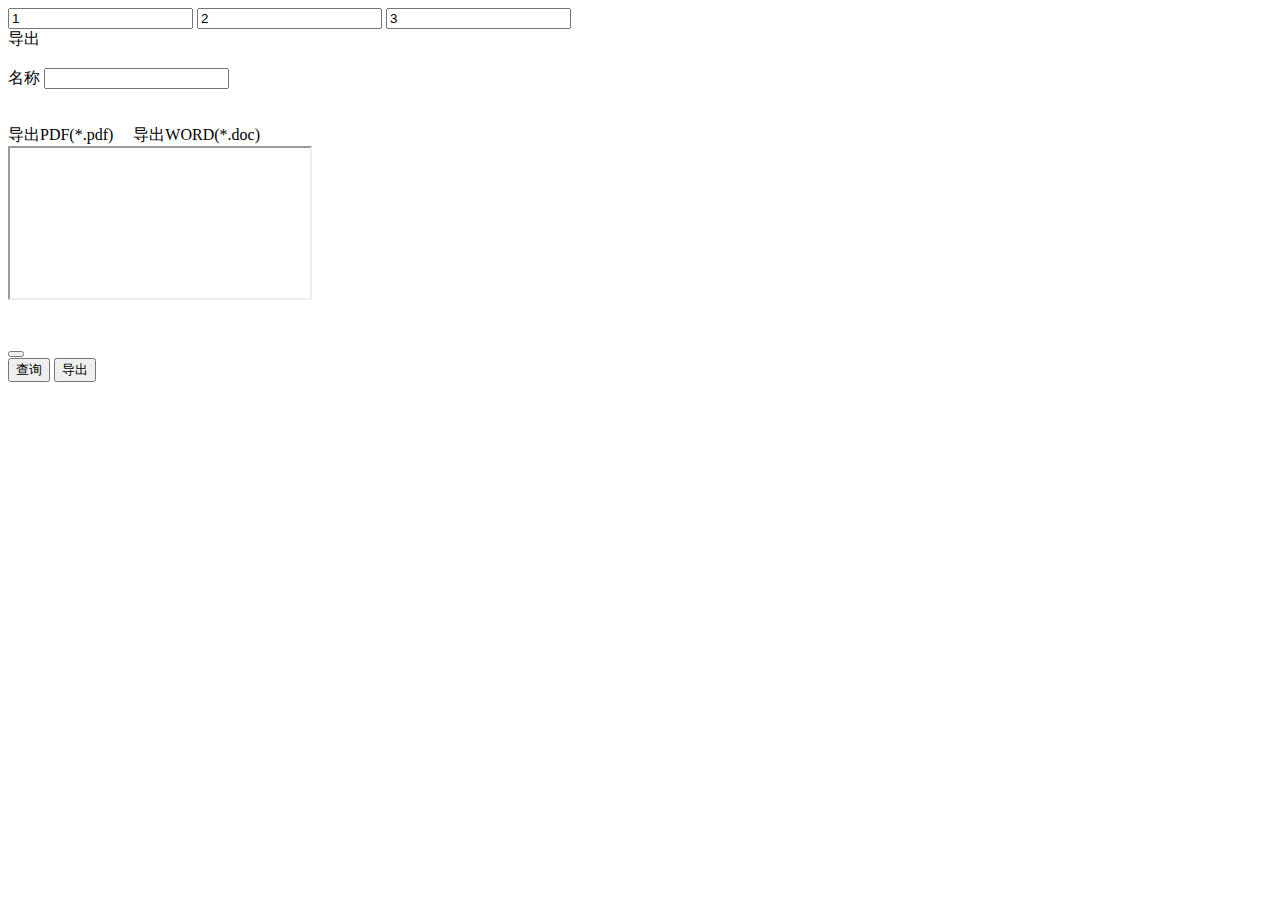
<file: DL/demo.html>
<!DOCTYPE html>
<html lang="en">

<head>
    <meta charset="UTF-8">
    <meta name="viewport" content="width=device-width, initial-scale=1.0">
    <meta http-equiv="X-UA-Compatible" content="ie=edge">
    <title>Document</title>
    <script src="./js/jquery-2.2.3.js"></script>

    <!-- <link rel="stylesheet" href="./css/core.css"> -->
    <link rel="stylesheet" lang="less" href="./css/DL-ui.less">
    <script>
    window.pdf_doc = 'true';
    </script>
</head>

<body>
    <input type="text" value="1" id="pipeline">
    <input type="text" value="2" id="begin">
    <input type="text" value="3" id="end">

    <!-- export pdf or file window -->
    <div class="zy-action-box zy-export-box">
        <div class="zy-action-title">
            <span class="zy-action-span">导出</span>
            <i class="zy-action-close"></i>
        </div>
        <div class="zy-action-inner">
            <br>
            <div class="zy-form-line">
                <div class="zy-input-group w-100">
                    <div class="zy-input-inner">
                        <label class="zy-i-label w-10 l">名称</label>
                        <input name="export_name" autocomplete="off" class="zy-i-input r w-90" type="text">
                    </div>
                </div>
                <br>
                <br>
                <div class="zy-pdf-doc-line hidden">
                    <div class="zy-radio-group">
                        <label>
                            <i class="zy-radio-icon active" data-type="pdf"></i> 导出PDF(*.pdf)</label>&nbsp;&nbsp;&nbsp;&nbsp;
                        <label>
                            <i class="zy-radio-icon" data-type="doc"></i> 导出WORD(*.doc)</label>
                    </div>
                </div>
                <iframe name="export_iframe" class="hidden" src=""></iframe>
                <form name="export_form" class="hidden" method="post" action="" target="export_iframe"></form>
                <div class="clear"></div>
            </div>
            <div class="zy-form-line t-c">
                <br>
                <br>
                <button class="zy-button zy-set-save export-button-yes" type="button"></button>
            </div>
        </div>
    </div>

    <div class="zy-form-line">
        <span class="l">
            <button id="JQ_search_btn" class="zy-button zy-search">
                <i class="zy-search-icon"></i>查询</button>
        </span>
        <span class="r">
            <button id="JQ_export_btn" class="zy-button-s zy-exports-s" type="button">
                <i class="zy-exports-icon"></i>导出</button>
        </span>
        <div class="clear"></div>
    </div>
    <script src="./js/DL-database.js"></script>
    <script src="./js/DL-ui.js"></script>
    <script>
        var $pipeline = $('#pipeline'),
            $begin = $('#begin'),
            $end = $('#end');

        // 搜索条件
        var filter = {
            // 获得表单项
            getCondition: function () {
                var data = {};
                //管道名称
                data.pipeLineId = function () {
                    var v = $pipeline.val();
                    if (v) {
                        return v;
                    }
                    return '';
                }();
                data.pipeName = function () {
                    var v = $pipeline.val('text');
                    if (v) {
                        return v;
                    }
                    return '';
                }();
                //起点绝对距离
                data.fromMileage = function () {
                    var v = $begin.val('mile');
                    if (DLBase.notEmpty(v)) {
                        return v;
                    }
                    return '';
                }();
                //终点绝对距离
                data.toMileage = function () {
                    var v = $end.val('mile');
                    if (DLBase.notEmpty(v)) {
                        return v;
                    }
                    return '';
                }();
                return data;
            },
            // 执行查询后的筛选对象
            getExportFilter: function () {
                return filter.getCondition();
            }
        };
        // 导出
        $('#JQ_export_btn').click(function () {
            var params = filter.getCondition;
            if (params instanceof Function) {
                params = params();
            }
            $(this).EXPT({
                doc: DLBase.pdf_doc,
                type: 'name',
                name: params.pipeName + '风险评价统计图',
                yesBtnAct: function (callback, fname, type) {
                    callback();
                    if (type == "pdf") {
                        canvasPdf.exportHtmlPdf({
                            dom: $('#JQ_pdf_area'),
                            server: DyyBase.root_path + '/comm/downFullImgPdf.json',
                            param: {
                                fileName: fname,
                                name: params.pipeName + '风险评价统计图'
                            }
                        });
                    } else {
                        goTop(); // 导出doc格式需要回到页面顶部，否则base64为空白图片
                        var param = [];
                        param.push({
                            name: "fileName",
                            value: fname
                        });
                        param.push({
                            name: "name",
                            value: params.pipeName + '风险评价统计图'
                        });
                        getWordParam(param);
                    }
                }
            });
        });

        var arr = [{a:1,b:2,c:9},{a:2,b:3,c:5},{a:5,b:9},{a:4,b:2,c:5},{a:4,b:5,c:7}]
        // console.log(arr.slice(0))
        console.log(DL.arraySort(arr,'a,c'));
    </script>



</body>

</html>
</file>
<file: DL/css/core.css>
/**
 * Created by zy on 2016/06/06.
 * 核心样式
 */

/* global css */
*{box-sizing: border-box;}
*::before, *::after{box-sizing: border-box;}
html,body{margin: 0; padding: 0; height: 100%; background-color: #eceff4; color: #333333;}
body{font-size: 14px; font-family: "Microsoft YaHei",tahoma,arial,"Hiragino Sans GB","宋体",sans-serif;}
blockquote, button, dd, dl, dt, fieldset, form, h1, h2, h3, h4, h5, h6, hr, input, legend, li, ol, p, pre, td, textarea, th, ul, abbr, dfn, figure{margin: 0; padding: 0; text-decoration: none;}
h1, h2, h3, h4, h5, h6{font-size: 100%; font-weight: lighter;}
ol, ul, li{list-style: outside none none;}
a{text-decoration: none; outline: none;}
img{border: 0 none;}
button, input, select, textarea{font-size: 100%; outline: none; font-family: "Microsoft YaHei",tahoma,arial,"Hiragino Sans GB","宋体",sans-serif;}
table{border-spacing: 0;}
address, cite, dfn, em, var, i{font-style: normal;}
i{display: inline-block; position: relative;}
svg{overflow: hidden;}
input:disabled,textarea:disabled{background-color: #f5f5f5; color: #a0a0a0;}
input::-ms-clear{ display: none;}

/* common css */
.clear{clear: both; height: 0; overflow: hidden;}
.hidden{display: none;}
.l{float: left !important;}
.r{float: right !important;}
.t-l{text-align: left;}
.t-r{text-align: right;}
.t-c{text-align: center;}
.fwb{font-weight: bold;}
.f12{font-size: 12px;}
.f14{font-size: 14px;}
.f16{font-size: 16px;}
.f18{font-size: 18px;}
hr{background: transparent; width: 100%; height: 1px; border: none; border-bottom: 1px solid #dedede;}

/* form css */
.w-4{width: 4% !important;}
.w-5{width: 5% !important;}
.w-7{width: 7% !important;}
.w-8{width: 8% !important;}
.w-10{width: 10% !important;}
.w-13{width: 13.3% !important;}
.w-14{width: 14% !important;}
.w-15{width: 15% !important;}
.w-17{width: 17% !important;}
.w-20{width: 20% !important;}
.w-22{width: 22% !important;}
.w-25{width: 25% !important;}
.w-27{width: 27% !important;}
.w-30{width: 30% !important;}
.w-31{width: 31% !important;}
.w-32{width: 32% !important;}
.w-35{width: 35% !important;}
.w-37{width: 37% !important;}
.w-40{width: 40% !important;}
.w-45{width: 45% !important;}
.w-46{width: 46% !important;}
.w-48{width: 48% !important;}
.w-49{width: 49% !important;}
.w-50{width: 50% !important;}
.w-58{width: 58% !important;}
.w-55{width: 55% !important;}
.w-58{width: 58% !important;}
.w-60{width: 60% !important;}
.w-65{width: 65% !important;}
.w-70{width: 70% !important;}
.w-75{width: 75% !important;}
.w-80{width: 80% !important;}
.w-83{width: 83% !important;}
.w-85{width: 85% !important;}
.w-90{width: 90% !important;}
.w-95{width: 95% !important;}
.w-100{width: 100% !important;}
.w-138{width: 13.8% !important;}
.w-length-500{width: 500px !important;}
.w-new{margin-bottom:11px}
.zy-form-line{padding-bottom: 12px; clear: both; position: relative;}
.xyf-form-line{font-size: 14px;}
.zy-input-group{float: left; position: relative;}
.zy-input-title{float: left; height: 40px; line-height: 40px; color: #7d7e81;}
.xyf-ambient-title{font-size: 12px;}
.zy-input-head{height: 40px; line-height: 40px; color: #7d7e81; font-size: 12px;}
.zy-input-meta{padding-bottom: 5px; font-size: 12px; color: #787878;}
.xyf-ambient-meta{  font-size: 14px; word-wrap:break-word;word-break:break-all;}
.zy-input-inner{height: 38px; border: 1px solid #d2d2d2; background-color: #ffffff; border-radius: 4px; float: left; position: relative; width: 100%;}
.zy-input-inner.active{border: 1px solid #646464;}
.zy-i-i{color: #ff0000; width: 20px; display: block; height: 36px; line-height: 40px; text-align: center; position: absolute; left: 0; z-index: 2; font-size: 16px;}
.zy-i-input{height: 36px; line-height: 36px; border: 0 none; border-radius: 4px; float: left; display: inline-block; text-indent: 10px; color: #454545; width: 100%; position: relative; background: transparent;}
.zy-i-input::-webkit-input-placeholder{font-size: 14px;color:#999;}
.zy-i-input::-moz-placeholder{font-size: 14px;color:#454545;}
/*.zy-i-input:-ms-placeholder{font-size: 14px;color:#454545;}*/
.zy-i-input:-ms-input-placeholder{font-size: 14px;color:#999;}
.zy-i-input::-webkit-input-placeholder{font-size: 12px;color:#999;}
.zy-i-input-date{height: 37px; line-height: 36px; border: 0 none; float: left; display: inline-block; text-indent: 10px; color: #454545; width: 100%; position: absolute; left: -1px; top: -1px; background: url(../img/zy_sprite.png) no-repeat right -1692px;}
.zy-i-input-date-0{height: 37px; line-height: 36px; border: 0 none; float: left; display: inline-block; text-indent: 10px; color: #454545; width: 100%; position: absolute; left: -1px; top: -1px; background: url(../img/zy_sprite.png) no-repeat right -1692px;}
.zy-i-input-date-1{height: 37px; line-height: 36px; border: 0 none; float: left; display: inline-block; text-indent: 10px; color: #454545; width: 100%; position: absolute; left: -1px; top: -1px; background: url(../img/zy_sprite.png) no-repeat right -1692px;}
.zy-i-input:disabled{background-color: #f5f5f5; color: #a0a0a0;}
.zy-i-label{color: #959eac; float: right; display: inline-block; height: 36px; line-height: 36px; text-align: center; font-size: 12px;}
.zy-sp{height: 62px; width: 3.33%; float: left; text-align: center;}
.zy-sp2{height: 62px; width: 2%; float: left; text-align: center;}
.zy-sp4{height: 62px; width: 4%; float: left; text-align: center;}
.zy-sp-bg{background: url(../img/zy_sp_line.gif) no-repeat center 42px;}
.zy-checkbox{height: 14px; width: 14px; background: url(../img/zy_sprite.png) no-repeat -15px -87px; cursor: pointer; vertical-align: baseline;}
.zy-checkbox.active{background: url(../img/zy_sprite.png) no-repeat 0 -87px;}
.zy-checkbox.disabled{background: url(../img/zy_sprite.png) no-repeat 0 -102px; cursor: not-allowed;}
.zy-checkbox-all{height: 14px; width: 14px; background: url(../img/zy_sprite.png) no-repeat -15px -87px; cursor: pointer;}
.zy-checkbox-all.active{background: url(../img/zy_sprite.png) no-repeat 0 -87px;}
.zy-checkbox2{height: 14px; width: 14px; background: url(../img/zy_sprite.png) no-repeat -15px -87px; cursor: pointer;}
.zy-checkbox2.active{background: url(../img/zy_sprite.png) no-repeat 0 -87px;}
.zy-checkbox-all2{height: 14px; width: 14px; background: url(../img/zy_sprite.png) no-repeat -15px -87px; cursor: pointer;}
.zy-checkbox-all2.active{background: url(../img/zy_sprite.png) no-repeat 0 -87px;}
.zy-checkbox3{height: 14px; width: 14px; background: url(../img/zy_sprite.png) no-repeat -15px -87px; cursor: pointer;}
.zy-checkbox3.active{background: url(../img/zy_sprite.png) no-repeat 0 -87px;}
.zy-checkbox-all3{height: 14px; width: 14px; background: url(../img/zy_sprite.png) no-repeat -15px -87px; cursor: pointer;}
.zy-checkbox-all3.active{background: url(../img/zy_sprite.png) no-repeat 0 -87px;}
.zy-button{border: 0 none; background: #f0f0f0; text-align: center; padding: 7px 35px 8px 35px; cursor: pointer; border-radius: 4px; font-size: 16px; white-space: pre-line;}
.zy-button:hover{background-color: #e8e8e8;}
.zy-search{background-color: #03aeee; color: #ffffff;}
.zy-search:hover{background-color: #018efc;}
.zy-search:active{background-color: #018efc;}
.zy-export{background-color: #29bf65; color: #ffffff;}
.zy-export:hover{background-color: #1bab54;}
.zy-export:active{background-color: #1bab54;}
.zy-checkbox-line{display: table; vertical-align: top; width: 100%; clear: both;}
.zy-checkbox-line .l{display: table-cell; width: 8%; vertical-align: top;}
.zy-checkbox-line .r{display: table-cell; width: 92%;  vertical-align: top;}
.zy-select-inner{width: 100%; height: 38px; position: relative; float: left; border-radius: 4px;}
.zy-button-s{border: 1px solid #dfe5fa; background-color: #ffffff; border-radius: 20px; padding: 4px 15px; cursor: pointer; font-size: 12px; text-align: center; color: #7d7e81;}
.zy-button-s.zy-create-s:hover{border: 1px solid #0cc4aa; background-color: #0cc4aa; color: #ffffff;}
.zy-button-s.zy-in-s:hover{border: 1px solid #ffae00; background-color: #ffae00; color: #ffffff;}
.zy-button-s.zy-create-s.disabled{border: 1px solid #c8c8c8; background-color: #ffffff; color: #c8c8c8;}
.zy-button-s.zy-create-s.disabled .zy-create-icon{background-color: #dcdcdc;}
.zy-button-s.zy-exports-s:hover{border: 1px solid #03aeee; background-color: #03aeee; color: #ffffff;}
.zy-button-s.zy-statistics-s:hover{border: 1px solid #db53c9; background-color: #db53c9; color: #ffffff;}
.zy-button-s.zy-delete-s:hover{border: 1px solid #ff7575; background-color: #ff7575; color: #ffffff;}
.zy-set-save{background-color: #03aeee; color: #ffffff;}
.zy-set-save:hover{background-color: #018efc;}
.zy-set-save:active{background-color: #018efc;}
.zy-set-cancel{background-color: #f2a148; color: #ffffff;}
.zy-set-cancel:hover{background-color: #e49c01;}
.zy-set-cancel:active{background-color: #e49c01;}
.zy-set-btn-disabled{background-color: #dcdcdc; cursor: not-allowed;}
.zy-set-btn-disabled:hover{background-color: #dcdcdc; cursor: not-allowed;}
.zy-set-btn-disabled:active{background-color: #dcdcdc; cursor: not-allowed;}
.zy-textarea-inner{width: 100%; border: 1px solid #d2d2d2; border-radius: 4px; background-color: #ffffff; overflow: hidden; position: relative;}
.zy-textarea{background: transparent; border: none; color: #646464; padding: 10px;resize: none;}
.zy-picture-inner{position: relative;}
.zy-picture-line{height: 70px; padding: 10px 0;}
.zy-pic-title{width: 110px; line-height: 50px;}
.zy-picture-line span{display:block; height: 50px; font-size: 12px; float: left;}
.zy-picture-line span img{height: 50px; width: 50px;}
.zy-noninternal-upload-label{height: auto; float: left; position: relative; z-index: 5;}
.zy-noninternal-upload-span{height: 50px; width: 50px;}
.zy-noninternal-upload-button{border: 1px solid #e8e8e8; background-color: #f0f0f0; text-align: center; cursor: pointer; font-size: 30px !important; color: #afafaf; width: 50px; height: 50px; float: left;}
.zy-noninternal-span-img{margin-right: 14px; position: relative; margin-bottom: 10px;}
.zy-noninternal-span-img>i{height: 16px; width: 16px; text-align: center; line-height: 15px; color: #ffffff; cursor: pointer; position: absolute; background-color: #dedede; border-radius: 50%; right: -7px; top: -7px;}
.zy-noninternal-span-img>i:hover{background-color: #ff5500;}
.zy-input-disabled{background-color: #f5f5f5;}
.zy-input-disabled>input{background-color: #f5f5f5; cursor: not-allowed;}
.zy-image-inner img{margin-right: 10px;}
.zy-content-inner{height: inherit; float: left;}

.zy-exports-s-hover.zy-exports-s{border: 1px solid #03aeee; background-color: #03aeee; color: #ffffff;}
.zy-exports-s-hover i{ background-color: #ffffff;}

/* system-settings-form */
.zy-set-line{clear: both; padding-bottom: 30px;}
.zy-input-set-inner{height: 38px; line-height: 38px; border: 1px solid #d2d2d2; border-radius: 4px; overflow: hidden;}
.zy-input-set-inner.active{border: 1px solid #646464;}
.zy-input-set-inner>i{height: 36px; line-height: 36px; float: left; width: 26px; text-align: center;}
.zy-input-set-inner.zy-i-disabled{background-color: #f5f5f5;}

/* icon css */
.zy-search-icon{height: 16px; width: 16px; background: url(../img/zy_sprite.png) no-repeat 0 -152px; margin-bottom: -3px; margin-right: 6px;}
.zy-export-icon{height: 16px; width: 16px; background: url(../img/zy_sprite.png) no-repeat 0 -232px; margin-bottom: -3px; margin-right: 6px;}
.zy-home-icon{background: url(../img/zy_sprite.png) no-repeat 0 -305px;}
.top-nav>li.active>a>i.zy-home-icon{background: url(../img/zy_sprite.png) no-repeat -52px -305px;}
.zy-doc-icon{background: url(../img/zy_sprite.png) no-repeat 0 -383px;}
.top-nav>li.active>a>i.zy-doc-icon{background: url(../img/zy_sprite.png) no-repeat -52px -383px;}
.zy-service-icon{background: url(../img/zy_sprite.png) no-repeat 0 -460px;}
.top-nav>li.active>a>i.zy-service-icon{background: url(../img/zy_sprite.png) no-repeat -52px -460px;}
.zy-matter-icon{background: url(../img/zy_sprite.png) no-repeat 0 -538px;}
.top-nav>li.active>a>i.zy-matter-icon{background: url(../img/zy_sprite.png) no-repeat -52px -538px;}
.zy-out-icon{height: 14px; width: 14px; background: url(../img/zy_sprite.png) no-repeat -99px -308px; margin-bottom: -4px;}
.zy-sunshang-icon{height: 20px; width: 17px; background: url(../img/zy_sprite.png) no-repeat 0 -704px; margin-bottom: -4px; margin-right: 7px;}
.zy-qushi-icon{height: 18px; width: 28px; background: url(../img/zy_sprite.png) no-repeat -24px -704px; margin-bottom: -4px; margin-right: 7px;}
.lsk-gry-icon{height: 22px; width: 22px; background: url(../img/lsk-sprite.png) no-repeat -11px -11px; margin-bottom: -7px; margin-right: 7px;}
.lsk-ckd-icon{height: 25px; width: 20px; background: url(../img/lsk-sprite.png) no-repeat -12px -44px; margin-bottom: -7px; margin-right: 7px;}
.lsk-down-icon{height:21px; width: 18px; background: url(../img/lsk-sprite.png) no-repeat -12px -128px; margin-bottom: -4px; margin-right: 7px;}

.xyf-examine-all-icon{height: 21px; width: 21px; background: url(../img/zy_sprite.png) no-repeat -234px -1154px; margin-bottom: -5px;margin-right: 5px;}
.xyf-add-edit-icon{height: 21px; width: 21px; background: url(../img/zy_sprite.png) no-repeat -318px -1155px; margin-bottom: -5px;margin-right: 7px;}
.xyf-device-manage-icon{height: 18px; width: 18px; background: url(../img/device_manage.png) no-repeat 0 0; margin-bottom: -4px;margin-right: 7px;}
.xyf-run-record-icon{height: 19px; width: 16px; background: url(../img/run_list.png) no-repeat 0 0; margin-bottom: -4px;margin-right: 7px;}
.xyf-ambient-list-icon{height: 20px; width: 22px; background: url(../img/ambient_icon.png) no-repeat 0 0; margin-bottom: -5px;margin-right: 7px;}
.xyf-role-manage-icon{height: 21px; width: 18px; background: url(../img/role_title.png) no-repeat 0 0; margin-bottom: -5px;margin-right: 5px;}
.xyf-valve-manage-icon{height: 21px; width: 24px; background: url(../img/waves.png) no-repeat 0 0; margin-bottom: -5px;margin-right: 5px;}
.xyf-mobile-manage-icon{height: 20px; width: 20px; background: url(../img/icon_mobile_1_grey.png) no-repeat 0 0; margin-bottom: -5px;margin-right: 5px;}
.xyf-mobile-inside-icon{height: 20px; width: 21px; background: url(../img/icon_mobile_2_grey.png) no-repeat 0 0; margin-bottom: -5px;margin-right: 5px;}
.xyf-mobile-external-icon{height: 24px; width: 21px; background: url(../img/icon_mobile_3_grey.png) no-repeat 0 0; margin-bottom: -5px;margin-right: 5px;}
.xyf-user-manage-icon{height: 21px; width: 21px; background: url(../img/Friends.png) no-repeat 0 0; margin-bottom: -5px;margin-right: 5px;}
.xyf-userGroup-manage-icon{height: 22px; width: 22px; background: url(../img/Friends1.png) no-repeat 0 0; margin-bottom: -5px;margin-right: 5px;}

.xyf-shouquan-icon{height: 22px; width: 22px; background: url(../img/shouquan.png) no-repeat center center; cursor: pointer; margin-bottom: -3px;}
.xyf-shouquan-icon:hover{height: 22px; width: 22px; background: url(../img/shoouquanhover.png) no-repeat 0 0; cursor: pointer; margin-bottom: -3px;}

.zy-zhongdian-icon{height: 23px; width: 21px; background: url(../img/zy_sprite.png) no-repeat -60px -705px; margin-bottom: -6px; margin-right: 7px;}
.zy-button-s i{height: 8px; width: 8px; border-radius: 50%; margin-right: 5px;}
.zy-button-s:hover i{background-color: #ffffff;}
.zy-create-icon{background-color: #0cc4aa;}
.zy-in-icon{background-color: #ffae00;}
.zy-release-icon{background-color: #ffae00;}
.zy-exports-icon{background-color: #03aeee;}
.zy-statistics-icon{background-color: #db53c9;}
.zy-delete-icon{background-color: #ff7575;}
.zy-submit{background-color: #03aeee; color: #ffffff;}
.zy-submit:hover{background-color: #018efc; color: #ffffff;}
.zy-submit:active{background-color: #018efc; color: #ffffff;}
.zy-goback{background-color: #edeffc;}
.zy-goback:hover{background-color: #dfe1ef;}
.zy-goback:active{background-color: #dfe1ef;}
.zy-button-border{border: 1px solid #d2d2d2;border-radius: 2px; color: #7d7e81;}
/*展开详情时的收起按钮*/
.xyf-retract{background-color: #ffffff;}
.xyf-retract:hover{background-color: #e1e1e1;}
.xyf-retract:active{background-color: #e1e1e1;}
.zy-release{background-color: #29bf65; color: #ffffff;}
.zy-release:hover{background-color: #29b75e; color: #ffffff;}
.xyf-add-icon{height: 32px; width: 30px; background: url(../img/zy_pipebase_sprite.png) no-repeat 0 -388px; margin-bottom: -12px; margin-right: 8px;}
.zy-submit-icon{height: 15px; width: 22px; background: url(../img/zy_sprite.png) no-repeat 0 -997px; margin-bottom: -3px; margin-right: 6px;}
.zy-goback-icon{height: 17px; width: 14px; background: url(../img/zy_sprite.png) no-repeat -60px -1055px; margin-bottom: -3px; margin-right: 6px;}
.zy-release-icon{height: 19px; width: 19px; background: url(../img/zy_sprite.png) no-repeat -60px -1121px; margin-bottom: -3px; margin-right: 6px;}
.zy-setname-icon{background: url(../img/zy_sysset_sprite.png) no-repeat 10px -98px;}
.zy-settell-icon{background: url(../img/zy_sysset_sprite.png) no-repeat 10px -171px;}
.zy-setmail-icon{background: url(../img/zy_sysset_sprite.png) no-repeat 10px -243px;}
.zy-requird-icon{height: 13px; width: 13px; background: url(../img/zy_sprite.png) no-repeat 0 -1129px; margin-bottom: -1px;}
.zy-setsave-icon{height: 15px; width: 22px; background: url(../img/zy_sysset_sprite.png) no-repeat 0 -323px; margin-bottom: -2px; margin-right: 5px;}
.zy-setcancel-icon{height: 17px; width: 14px; background: url(../img/zy_sysset_sprite.png) no-repeat 0 -381px; margin-bottom: -2px; margin-right: 5px;}
.zy-setpass-icon{height: 20px; width: 16px; background: url(../img/zy_sysset_sprite.png) no-repeat 0 -473px; margin-bottom: -2px; margin-right: 5px;}
.zy-setjob-icon{height: 15px; width: 15px; background: url(../img/zy_sysset_sprite.png) no-repeat 0 -572px; margin-bottom: -3px; margin-right: 20px;}
.zy-setedit-icon{background: url(../img/zy_sysset_sprite.png) no-repeat 2px -650px; float: right !important;}
.zy-fengxiantuisong-icon{height: 18px; width: 18px; background: url(../img/zy_sysset_sprite.png) no-repeat -184px -892px; margin-bottom: -4px; margin-right: 7px;}
.zy-fengxianpingjia-icon{height: 18px; width: 18px; background: url(../img/zy_sysset_sprite.png) no-repeat -213px -892px; margin-bottom: -4px; margin-right: 7px;}
.zy-nopass-icon{height: 15px; width: 22px; background: url(../img/zy_sprite.png) no-repeat 0 -1186px; margin-bottom: -3px; margin-right: 6px;}
.zy-upload-icon{height: 21px; width: 21px; background: url(../img/zy_sprite.png) no-repeat -192px -1197px; cursor: pointer; margin-bottom: -3px;}
.zy-upload-icon.disabled{height: 21px; width: 21px; background: url(../img/zy_sprite.png) no-repeat -192px -1218px; cursor: pointer; margin-bottom: -3px;}
.zy-delete-upload-icon{height: 21px; width: 21px; background: url(../img/zy_sprite.png) no-repeat -213px -1197px; cursor: pointer; margin-bottom: -3px;}
.zy-down-upload-icon{height: 21px; width: 21px; background: url(../img/zy_sprite.png) no-repeat -234px -1197px; cursor: pointer; margin-bottom: -3px;}
.zy-delete-upload-icon.disabled{height: 21px; width: 21px; background: url(../img/zy_sprite.png) no-repeat -213px -1217px; margin-bottom: -3px; cursor: not-allowed;}
.zy-down-upload-icon.disabled{height: 21px; width: 21px; background: url(../img/zy_sprite.png) no-repeat -234px -1217px; margin-bottom: -3px; cursor: not-allowed;}
.zy-details-icon{height: 21px; width: 21px; background: url(../img/zy_sprite.png) no-repeat -213px -1155px; cursor: pointer; margin-bottom: -3px;}
.zy-details-icon:hover{background: url(../img/zy_sprite.png) no-repeat -213px -1176px;}
.zy-details-icon.active{background: url(../img/zy_sprite.png) no-repeat -213px -1176px;}
.zy-view-icon{height: 21px; width: 21px; background: url(../img/zy_sprite.png) no-repeat -277px -1153px; cursor: pointer; margin-bottom: -3px;}
.zy-view-icon:hover{background: url(../img/zy_sprite.png) no-repeat -276px -1176px;}
.zy-view-icon.active{background: url(../img/zy_sprite.png) no-repeat -276px -1176px;}
.zy-edit-icon-txt{background-color: #02aeee; height: 25px; width: 40px; color: #ffffff; border-radius: 3px; cursor: pointer;}
.zy-edit-icon-txt:hover{background-color: #029edc;}
.zy-shenhe-icon{height: 21px; width: 21px; background: url(../img/zy_sprite.png) no-repeat -234px -1155px; cursor: pointer; margin-bottom: -3px;}
.zy-shenhe-icon:hover{background: url(../img/zy_sprite.png) no-repeat -234px -1176px;}
.zy-shenhe-no-icon{height: 21px; width: 21px; background: url(../img/zy_sprite.png) no-repeat -362px -1179px; cursor: not-allowed; margin-bottom: -3px;}
.zy-shenhe-no-icon:hover{background: url(../img/zy_sprite.png) no-repeat -362px -1179px;}
.xyf-shenhe-no-icon{height: 21px; width: 21px; background: url(../img/zy_sprite.png) no-repeat -360px -1176px; cursor: not-allowed; margin-bottom: -3px;}
.zy-record-icon{height: 21px; width: 21px; background: url(../img/zy_sprite.png) no-repeat -255px -1155px; cursor: pointer; margin-bottom: -3px;}
.zy-record-icon:hover{background: url(../img/zy_sprite.png) no-repeat -255px -1176px;}
.zy-record-add-no-icon{height: 21px; width: 21px; background: url(../img/zy_sprite.png) no-repeat -318px -1198px; cursor: pointer; margin-bottom: -3px;}
.zy-list-icon-no-delete{height: 21px; width: 21px; background: url(../img/delete_icon.png) no-repeat 3px 4px; margin-bottom: -2px;}
.zy-record-null-icon{height: 21px; width: 21px; background: url(../img/zy_sprite.png) no-repeat -360px -1155px; cursor: not-allowed; margin-bottom: -3px;}
.zy-record-icon.active{background: url(../img/zy_sprite.png) no-repeat -255px -1176px;}
.zy-record-no-icon{height: 21px; width: 21px; background: url(../img/zy_sprite.png) no-repeat -361px -1155px; cursor: not-allowed; margin-bottom: -3px;}
.zy-record-add-icon{height: 21px; width: 21px; background: url(../img/zy_sprite.png) no-repeat -318px -1155px; cursor: pointer; margin-bottom: -3px;}
.zy-record-add-icon:hover{background: url(../img/zy_sprite.png) no-repeat -318px -1176px;}
.zy-record-add-icon.disabled{background: url(../img/zy_sprite.png) no-repeat -318px -1198px; cursor: not-allowed;}
.zy-record-create-icon{height: 17px; width: 17px; background: url(../img/create_icon.png) no-repeat 0 0; cursor: pointer; margin-bottom: -2px;}
.zy-record-create-icon:hover{background: url(../img/create_icon.png) no-repeat 0 -38px;}
.zy-record-create-icon.disabled{background: url(../img/create_icon.png) no-repeat 0 -19px; cursor: not-allowed;}
.zy-record-map-icon{height: 21px; width: 21px; background: url(../img/zy_sprite.png) no-repeat -297px -1155px; cursor: pointer; margin-bottom: -3px;}
.zy-record-map-icon:hover{background: url(../img/zy_sprite.png) no-repeat -297px -1176px;}
.zy-record-tj-icon{height: 21px; width: 21px; background: url(../img/zy_sprite.png) no-repeat -339px -1155px; cursor: pointer; margin-bottom: -3px;}
.zy-record-tj-icon:hover{background: url(../img/zy_sprite.png) no-repeat -339px -1176px;}
.zy-see-icon{height: 21px; width: 21px; background: url(../img/zy_sprite.png) no-repeat -276px -1155px; cursor: pointer; margin-bottom: -3px;}
.zy-see-icon:hover{background: url(../img/zy_sprite.png) no-repeat -276px -1176px;}
.zy-dy-label-title>i{display: block; float: left; height: 70px; width: 70px;}
.zy-dy-pos-icon{background: url(../img/zy_sprite.png) no-repeat 15px -1233px;}
.zy-dy-defact-icon{background: url(../img/zy_sprite.png) no-repeat -58px -1233px;}
.zy-dy-photo-icon{background: url(../img/zy_sprite.png) no-repeat -131px -1233px;}
.zy-focus-icon-jsss{height: 44px; width: 39px; background: url(../img/zy_sprite.png) no-repeat -95px -746px;}
.zy-focus-icon-tybx{height: 44px; width: 39px; background: url(../img/zy_sprite.png) no-repeat -98px -964px;}
.zy-focus-icon-ss{height: 44px; width: 39px; background: url(../img/zy_sprite.png) no-repeat -99px -1019px;}
.zy-focus-icon-llw{height: 44px; width: 39px; background: url(../img/zy_sprite.png) no-repeat -98px -1177px;}
.zy-focus-icon-hfyc{height: 44px; width: 39px; background: url(../img/zy_sprite.png) no-repeat -93px -1127px;}
.zy-focus-icon-ox{height: 44px; width: 39px; background: url(../img/zy_sprite.png) no-repeat -98px -1070px;}
.zy-count-icon{height: 44px; width: 39px; background: url(../img/zy_sprite.png) no-repeat -95px -796px;}
.zy-size-icon{height: 44px; width: 39px; background: url(../img/zy_sprite.png) no-repeat -95px -852px;}
.zy-repair-icon{height: 44px; width: 39px; background: url(../img/zy_sprite.png) no-repeat -95px -905px;}
.zy-tongji-icon{height: 20px; width: 20px; background: url(../img/zy_sprite.png) no-repeat -91px -705px; margin-bottom: -2px; margin-right: 7px;}
.zy-arrow-angle-icon{height: 14px; width: 14px; background-color: transparent; border-top: 8px solid #333333; border-bottom: 0px solid transparent; border-right: 7px solid transparent; border-left: 7px solid transparent; margin-bottom: -4px; margin-left: 4px;}
.zy-tools-icon{height: 23px; width: 22px; background: url(../img/zy_sprite.png) no-repeat 0 -733px; margin-bottom: -6px; margin-right: 7px;}
.zy-jianyi-icon{height: 15px; width: 20px; background: url(../img/zy_sprite.png) no-repeat -24px -737px; margin-bottom: -2px; margin-right: 7px;}
.zy-sex-icon-m{height: 16px; width: 16px; background: url(../img/zy_sprite.png) no-repeat -0px -1307px;}
.zy-sex-icon-f{height: 16px; width: 16px; background: url(../img/zy_sprite.png) no-repeat -29px -1307px;}
.zy-list-icon-delete{height: 21px; width: 21px; background: url(../img/zy_sprite.png) no-repeat -171px -1154px; margin-bottom: -2px;}
.zy-list-icon-delete:hover{background: url(../img/zy_sprite.png) no-repeat -171px -1175px; cursor: pointer;}
.zy-list-icon-delete.disabled{background: url(../img/delete_icon.png) no-repeat 3px 4px; cursor: not-allowed;}
.zy-list-icon-examine{height: 21px; width: 21px; background: url(../img/zy_sprite.png) no-repeat -234px -1154px; margin-bottom: -2px;}
.zy-list-icon-examine:hover{background: url(../img/zy_sprite.png) no-repeat -234px -1175px; cursor: pointer;}
.zy-duibi-icon{height: 20px; width: 20px; background: url(../img/zy_sprite.png) no-repeat -56px -733px; margin-bottom: -2px; margin-right: 3px;}

/* datatable css */
.zy-table{width: 100%; position: relative; clear: both; margin-bottom: 20px;}
.zy-table>h4{font-size: 16px; padding-bottom: 10px;}
.zy-datatable{width: 100%; border-top:1px solid #d7dde9; border-left:1px solid #d7dde9; text-align: center; color: #383c50;  border-right:1px solid #d7dde9; table-layout: fixed; overflow-x: hidden;}
/*.zy-datatable{width: 100%; border:1px solid #d7dde9; border-bottom: none; text-align: center; color: #383c50;   }*/
.zy-datatable>caption{width: 100%;padding: 10px 0;text-align: center;background-color: #dfe4ee;border-top:1px solid #d7dde9; border-left:1px solid #d7dde9; border-right:1px solid #d7dde9;}
.zy-datatable>thead>tr>th{font-weight: normal; height: 38px; vertical-align: middle; border-bottom:1px solid #d7dde9; overflow: hidden; word-break: keep-all; text-overflow: ellipsis; white-space: nowrap; margin: 0 2px;}
.zy-datatable>tbody>tr>td{font-weight: normal; height: 38px; vertical-align: middle; border-bottom:1px solid #d7dde9; overflow: hidden; word-break: keep-all; text-overflow: ellipsis; white-space: nowrap; margin: 0 2px;}
.zy-datatable>thead>tr>th{background-color: #dfe4ee;}
.zy-datatable>tbody>tr{cursor: default;}
.zy-datatable>tbody>tr.even td{background-color: #f6f7fc;}
.zy-datatable>tbody>tr:hover td{background-color: #eeeff4;}
.zy-datatable-empty{height: 330px; background-color: #ffffff; text-align: center; position: relative;}
.zy-datatable-empty>h2{font-size: 18px;}
.zy-datatable-empty>p>img{margin-top: 90px;}
.zy-datatable>tbody>tr>td>em{overflow: hidden; word-break: keep-all; text-overflow: ellipsis; white-space: nowrap; width: 100%;}
.zy-datatable>tbody>tr>td>span{overflow: hidden; word-break: keep-all; text-overflow: ellipsis; white-space: nowrap; width: 100%;}
/*.xyf-table-rightBorder{border-top:1px solid #d7dde9; border-left:1px solid #d7dde9; border-right: 0;}*/
/*.xyf-table-rightBorder>thead>tr>th{border:1px solid #d7dde9;}*/
/*.xyf-table-rightBorder>tbody>tr>td{border:1px solid #d7dde9;}*/
.xyf-table-rightBorder {
    width: 100%;
    text-align: center;
    color: #383c50;
    border-left: 1px solid #d7dde9;
}
.xyf-table-rightBorder>caption{width: 100%;padding: 10px 0;text-align: center;background-color: #dfe4ee;border-top:1px solid #d7dde9; border-left:1px solid #d7dde9; border-right:1px solid #d7dde9;}
.xyf-table-rightBorder th {
    font-weight: normal;
    background-color: #dfe4ee;
    height: 38px;
    vertical-align: middle;
    border: 1px solid #d7dde9;
    border-bottom: none;
    overflow: hidden;
    word-break: keep-all;
    text-overflow: ellipsis;
    white-space: nowrap;
    margin: 0 2px;
}
/*.xyf-table-rightBorder>tbody>tr.even td{background-color: #f6f7fc;}*/
.xyf-table-rightBorder>tbody>tr:hover td{background-color: #eeeff4;}
.xyf-table-rightBorder td {
    color: #646464;
    border: 1px solid #d7dde9;
    border-top: none;
    border-left: none;
    padding: 10px 7px;
    text-align: center;
}
.phy-table-inline>.mb-20{margin-bottom: 20px;}
.phy-statistics-icon{height: 20px; width: 18px; background: url(../img/zy_sprite.png) no-repeat -192px -503px; margin-bottom: -3px; margin-right: 6px;}
/* statictable css */
.zy-statictable{width: 100%; border-top:1px solid #d7dde9; border-left:1px solid #d7dde9; text-align: center; color: #383c50;}
.zy-statictable .thead{clear: both; width: 100%; height: 40px; line-height: 40px; background-color: #dfe4ee;}
.zy-statictable .thead>span{display: block; float: left; height: inherit; line-height: inherit; border-bottom:1px solid #d7dde9; border-right:1px solid #d7dde9;}
.zy-statictable .tbody{clear: both; width: 100%;}
.zy-statictable .tbody>p{height: 40px; line-height: 40px;}
.zy-statictable .tbody>p.even{background-color: #dfe4ee;}
.zy-statictable .tbody>p>span{display: block; float: left; height: inherit; line-height: inherit; border-bottom:1px solid #d7dde9; border-right:1px solid #d7dde9;}
.zy-table .zy-layout-left{width: 55%;}
.zy-table .zy-layout-right{width: 43%;}

/* charts box */
.zy-charts-box{border:1px solid #d7dde9; height: 320px; position: relative;}
.zy-charts-head{height: auto; position: relative; width: inherit;}
.zy-charts-body{text-align: center; position: relative;}
.zy-charts-body>img{position: absolute; z-index: 2; left: 50%; top: 50%; margin-left: -52px; margin-top: -72px;}
.zy-charts-bottom-tag{position: relative;}
.zy-charts-bottom-txt{position: absolute; bottom: 0; font-size: 12px; color: #565656;}
.zy-no-b{border: none;}
.zy-legend{position: absolute;}

/* auditing - window */
.zy-wind-line{padding-bottom: 30px;}
.zy-audit-box{position: fixed; z-index: 99; background-color: #ffffff; border-radius: 4px; overflow: hidden; box-shadow: 1px 2px 4px #787878;}
.zy-audit-title{height: 45px; background-color: #647182; line-height: 45px; font-size: 16px; color: #ffffff; text-align: center;}
.zy-audit-inner{padding: 20px;}
.zy-audit-line{margin: 18px 0 15px 0;}
.zy-audit-btns{margin: 25px 0 0 0;}
.zy-body-no-scroll{overflow: hidden;}

/* loading */
.zy-ajax-loading{height: 80px; width: 220px; padding-top: 10px; margin-left: -110px; margin-top: -40px; background-color: rgba(0,0,0,0.7); text-align: center; position: fixed; left: 50%; top: 50%; z-index: 33; color: #ffffff; border-radius: 5px; display: none;}
.zy-ajax-loading img{height: 36px; width: 36px;}

/* tip plug css */
.tip-out{position: absolute; z-index: 111; background-color: rgba(0,0,0,0.5); display: none; border-radius: 3px; text-align: center; color: #ffffff; font-size: 12px; line-height: 25px; padding: 2px 10px;}
.tip-arrow{position: absolute; height: 0; width: 0; line-height: 0; border-top: 6px solid rgba(0,0,0,0.5); border-left: 5px solid transparent; border-right: 5px solid transparent; left: 7px; bottom: -6px;}

/* upload-box css */
.zy-upload-box{position: fixed; z-index: 101; overflow: hidden; left: 0; top: 0; background-color: #ffffff; border-radius: 4px; box-shadow: 1px 2px 4px #787878;}
.zy-upload-icon-p{text-align: center; height: 70px;}
.zy-upload-icon-span{height: 70px; width: 70px; background: url(../img/zy_sprite.png) no-repeat -49px -87px; margin: 0 auto; display: block;}
.zy-upload-icon-span.success{background: url(../img/zy_sprite.png) no-repeat -210px -1614px;}
.zy-upload-process-div{padding: 20px 0;}
.zy-upload-process{height: 55px; width: 380px; margin: 0 auto; background-color: #ffffff; box-shadow: 1px 2px 4px #efefef; border-radius: 3px; border: 1px solid #f5f5f5;}
.zy-upload-select-div{text-align: center; position: relative; height: 50px;}
.zy-upload-file-btn{width: 150px; height: 40px; position: absolute; z-index: 3; top: 40%; left: 50%; margin-left: -75px; border: none; background: none; overflow: hidden; opacity: 0; cursor: pointer;}
.zy-upload-btn-select{width: 150px; height: 40px; position: absolute; z-index: 1; top: 40%; left: 50%; margin-left: -75px; border: 1px solid #898989; color: #454545; font-size: 18px; cursor: pointer; text-align: center; background-color: #ffffff; border-radius: 3px;}
.zy-upload-file-name{line-height: 55px; padding-left: 15px; width: 140px; overflow: hidden; display: inline-block; word-break: keep-all; white-space: nowrap; text-overflow: ellipsis;}
.zy-upload-file-bar{display: block; width: 200px; height: 7px; border-radius: 5px; background-color: #efefef; float: right; margin: 23px 15px 0 0; position: relative;}
#JQ_upload_file_bar{display: block; position: absolute; left: 0; top: 0; height: 7px; width: 0; background-color: #00b7dd; border-radius: 5px;}

/* error-box css */
.zy-error-box{height: 120px; width: 350px; background-color: rgba(0,0,0,0.7); position: fixed; top: -400px; left: 50%; z-index: 9999; border-radius: 4px; margin-left: -175px; overflow: hidden;}
.zy-error-btn{height: 20px; width: 20px; background-color: #afafaf; border-radius: 50%; position: absolute; right: 5px; top: 5px; text-align: center; cursor: pointer; line-height: 17px;}
.zy-error-body{padding: 30px; color: #ffffff; text-align: center;}
.zy-error-btn:hover{background-color: #f0f0f0;}

/* action message box css */
.zy-msg-outer{position: fixed; z-index: 999; top: 0; left: 0; display: none; background-color: #ffffff; overflow: hidden; border-radius: 3px; box-shadow: 1px 2px 5px #676767;}
.zy-msg-close-p{height: 50px;}
.zy-msg-close-span{float: right; height: 33px; width: 33px; background: url(../img/zy_sprite.png) no-repeat -199px -1251px; margin: 5px; cursor: pointer;}
.zy-msg-icon-p{text-align: center; height: 70px;}
.zy-msg-icon-p>i{height: 70px; width: 70px;}
.zy-msg-icon-alert{background: url(../img/zy_sprite.png) no-repeat 0 -1614px;}
.zy-msg-icon-error{background: url(../img/zy_sprite.png) no-repeat -140px -1614px;}
.zy-msg-icon-success{background: url(../img/zy_sprite.png) no-repeat -70px -1614px;}
.zy-msg-title-p{height: 40px; font-size: 22px; font-weight: bold; text-align: center; line-height: 40px;}
.zy-msg-content-p{font-size: 14px; text-align: center; padding: 15px 15px 5px 15px; line-height: 20px; overflow: hidden;}
.zy-msg-btns-p{height: 40px; text-align: center; margin-top: 5px;}
.zy-msg-button{height: 40px; width: 140px; border: 1px solid #898989; border-radius: 3px; background-color: #ffffff; cursor: pointer; margin: 5px 5px 0 5px;}
.zy-msg-ok{border: 1px solid #03aeee; background-color: #03aeee; color: #ffffff;}
.zy-msg-no{border: 1px solid #ee4b03; background-color: #ee4b03; color: #ffffff;}
.zy-msg-mask{position: fixed; background-color: #000000; top: 0; left: 0; z-index: 100; opacity: 0.4; filter:alpha(opacity:40); display: none;}
.zy-msg-open-details{color: #ff4400; text-decoration: underline; cursor: pointer; text-align: center;}

/* create & edit box */
.zy-action-box{position: fixed; z-index: 101; top: 0; left: 0; display: none; background-color: #ffffff; overflow: hidden; border-radius: 3px; box-shadow: 1px 2px 5px #676767;}
.zy-action-title{background-color: #647182; color: #ffffff; font-size: 16px; height: 45px; line-height: 45px; text-align: center; position: relative; cursor: move; -moz-user-select: none; -webkit-user-select: none; user-select: none;}
.xyf-action-title{background-color: #647182; color: #ffffff; font-size: 16px; height: 45px; line-height: 45px; text-align: center; position: relative; cursor: pointer; -moz-user-select: none; -webkit-user-select: none; user-select: none;}
.zy-action-inner{padding: 30px;}
.zy-action-close{height: 32px; width: 32px; background: url(../img/zy_sprite.png) no-repeat -285px -1614px; position: absolute; right: 7px; top: 7px; cursor: pointer;}
.xyf-action-box-date{position: absolute; z-index: 3; background-color: #ffffff; overflow: hidden; border-radius: 3px; box-shadow: 1px 2px 5px #676767;}
.xyf-action-box-date>.zy-action-title{cursor: default;}
.xyf-action-box-date>.zy-action-title>.zy-action-close{cursor: pointer;}
/* select3 */
blockquote.bk-select{display: inline-block; margin: 0; padding: 0; outline: none; border: none; box-sizing: border-box; position: relative; width: 100%; height: 38px; line-height: 36px; cursor: pointer; overflow: visible; background-color: #ffffff; border-radius: 4px;}
blockquote.bk-select.disabled{background-color: #f5f5f5;}
blockquote.bk-select *{margin: 0; padding: 0; outline: none; list-style: none; box-sizing: border-box; font-style: normal; font-weight: normal;}
blockquote.bk-select .bk-input-span{display: block; width: inherit; height: inherit; line-height: inherit; border: 1px solid #d2d2d2; border-radius: 4px; position: relative;}
blockquote.bk-select .bk-input-span.open{border-bottom-left-radius: 0; border-bottom-right-radius: 0;}
blockquote.bk-select .bk-input-span.error{border: 1px solid #f17143;}
blockquote.bk-select .bk-drop-span{display: block; width: inherit; border: 1px solid #d2d2d2; border-radius: 4px; position: absolute; left: 0; top: 38px; z-index: 4; background-color: #ffffff;}
blockquote.bk-select .bk-drop-span.hidden{display: none;}
blockquote.bk-select .bk-drop-span.open{border-top: medium none; border-bottom-left-radius: 4px; border-bottom-right-radius: 4px; border-top-left-radius: 0; border-top-right-radius: 0;}
blockquote.bk-select .bk-drop-span>ul{border-bottom-left-radius: 3px; border-bottom-right-radius: 3px; overflow: hidden;}
blockquote.bk-select .bk-drop-span>ul>li{padding-left: 10px; width: inherit; white-space: normal; word-break: break-all; text-overflow: clip;}
blockquote.bk-select .bk-drop-span>ul>li:hover{background-color: #00a8e6; color: #ffffff;}
blockquote.bk-select .bk-drop-span>ul>li.active{background-color: #fafafa; color: #333333;}
blockquote.bk-select .bk-drop-span>ul>li.active:hover{background-color: #00a8e6; color: #ffffff;}
blockquote.bk-select .bk-i-arrow{display: block; height: 36px; width: 40px; background-color: #edeffc; position: absolute; right: 0; top: 0; border-left: 1px solid #dedede; border-top-right-radius: 4px; border-bottom-right-radius: 4px; z-index: 2;}
blockquote.bk-select .bk-i-arrow.open{border-bottom-right-radius: 0;}
blockquote.bk-select .bk-b-arrow{display: block; height: 0; width: 0; overflow: hidden; border-top: 5px solid #898989; border-bottom: 4px solid transparent; border-left: 4px solid transparent; border-right: 4px solid transparent; position: absolute; left: 50%; top: 50%; margin-left: -4px; margin-top: -3px;}
blockquote.bk-select .bk-b-arrow.open{border-top: 4px solid transparent; border-bottom: 5px solid #898989; border-left: 4px solid transparent; border-right: 4px solid transparent; margin-left: -4px; margin-top: -6px;}
blockquote.bk-select .bk-i-clear{display: block; position: absolute; right: 40px; top: 0; height: 36px; text-align: center; width: 20px; color: #cfcfcf; z-index: 2;}
blockquote.bk-select .bk-i-clear.hidden{display: none;}
blockquote.bk-select .bk-i-clear:hover{color: #787878;}
blockquote.bk-select .bk-input{text-decoration: none; padding-left: 10px; font-style: normal; border: none; background: transparent; height: 36px; line-height: 36px; width: 76%; position: absolute; word-break: break-all; white-space: nowrap; text-overflow: ellipsis; font-size: 100%;}
blockquote.bk-select .bk-input.gray{color: #999999;}
blockquote.bk-select .bk-input.hidden{display: none;}
blockquote.bk-select .bk-abbr{text-decoration: none; padding-left: 10px; font-style: normal; width: 76%; display: inline-block; height: 36px; overflow: hidden; word-break: break-all; white-space: nowrap; text-overflow: ellipsis;}
blockquote.bk-select .bk-abbr.gray{color: #999999;}
blockquote.bk-select .bk-abbr.hidden{display: none;}
blockquote.bk-select .bk-disabled{height: 100%; width: 100%; border: none; background: transparent; position: absolute; z-index: 3; left: 0; top: 0; cursor: not-allowed;}
blockquote.bk-select .bk-disabled.hidden{display: none;}

/* zy time picker */
.zy-timer-picker{height: 200px; width: 260px; border: 1px solid #dedede; background-color: #ffffff; position: absolute; z-index: 2; font-size: 12px; padding: 3px; -moz-user-select: none; display: none;}
.zy-timer-title{border: 1px solid #f0f0f0; background-color: #fafafa; height: 33px; border-radius: 2px; text-align: center; line-height: 30px;}
.zy-timer-line{height: 38px; line-height: 38px;}
.zy-timer-line>span{display: block; float: left; height: 38px; line-height: 38px;}
.zy-timer-line>.sp{padding-left: 20px; width: 60px;}
.zy-timer-btn{height: 42px; line-height: 42px; border-top: 1px solid #f0f0f0; text-align: center;}
.zy-timer-ok{width: 80px;  line-height: 28px; background-color: #f0f0f0; border: 1px solid #e8e8e8; text-align: center; border-radius: 3px; cursor: pointer; margin: 0 6px;}
.zy-timer-ok:hover{background-color: #03aeee; border: 1px solid #03aeee; color: #ffffff;}
.zy-timer-clear{ width: 80px; line-height: 28px; background-color: #f0f0f0; border: 1px solid #e8e8e8; text-align: center; border-radius: 3px; cursor: pointer; margin: 0 6px;}
.zy-timer-clear:hover{background-color: #03aeee; border: 1px solid #03aeee; color: #ffffff;}
.zy-timer-slide{height: 38px; width: 170px; position: relative;}
.zy-timer-slide-bar{height: 8px; width: 160px; border-radius: 10px; position: absolute; z-index: 1; top: 16px; left: 15px; background-color: #dcf5ff;}
.zy-timer-slide-bar.disabled{background-color: #dedede;}
.zy-timer-slide-btn{height: 20px; width: 20px; border-radius: 3px; background-color: #b1e5f9; position: absolute; z-index: 1; top: 9px; left: 0; cursor: pointer;}
.zy-timer-slide-btn.disabled{background-color: #dedede;}
.zy-timer-slide-btn:hover{background-color: #03aeee;}
.zy-timer-slide-btn.disabled:hover{background-color: #dedede;}

/* zy zoom img */
.zy-thumb-outer{background-color: #dedede;width: 500px;height: 100px;position: relative;}
.zy-thumb-mask{background-color: rgba(0, 0, 0, 0.7);position: fixed;z-index: 111;left: 0;top: 0;display: none;}
.zy-thumb-inner{background-color: #ffffff;position: absolute;z-index: 1;left: 0;top: 0;overflow: hidden;box-sizing: border-box;}
.zy-thumb-prev-btn{background-color: rgba(0, 0, 0, 0.7);z-index: 2;position: absolute;cursor: pointer;color: #909090;text-align: center;display: none;user-select: none;-ms-user-select: none;-moz-user-select: none;-webkit-user-select: none;}
.zy-thumb-prev-btn:hover{color: #ffffff;background-color: rgba(0, 0, 0, 0.9);}
.zy-thumb-prev-btn.disabled{background-color: rgba(0, 0, 0, 0.4);color: #b0b0b0; cursor: not-allowed;}
.zy-thumb-next-btn{background-color: rgba(0, 0, 0, 0.7); z-index: 2; position: absolute; cursor: pointer; color: #909090; text-align: center; display: none; user-select: none; -ms-user-select: none; -moz-user-select: none; -webkit-user-select: none;}
.zy-thumb-next-btn:hover{color: #ffffff;background-color: rgba(0, 0, 0, 0.9);}
.zy-thumb-next-btn.disabled{background-color: rgba(0, 0, 0, 0.4);color: #b0b0b0;cursor: not-allowed;}
.zy-thumb-div{float: left;}.zy-thumb-img {float: left;overflow: hidden;cursor: zoom-in;}
.zy-thumb-img img{padding: 5px;}
.zy-thumb-wrap{position: absolute;left: 0;top: 0;}
.zy-thumb-div{float: left;}
.zy-thumb-zoom{position: fixed; z-index: 112; left: 0; top: 0;}
.zy-thumb-zoom-img{position: absolute; z-index: 5;}
.zy-thumb-zoom-img img{position: absolute; z-index: 6; box-shadow: 0 2px 6px #202020;}
.zy-zoom-prev-btn{position: absolute; z-index: 5; background-color: rgba(0, 0, 0, 0.7); border-radius: 50%; color: #454545; text-align: center; cursor: pointer; -ms-user-select: none;-moz-user-select: none;-webkit-user-select: none;}
.zy-zoom-prev-btn:hover{color: #ffffff;}
.zy-zoom-prev-btn.disabled{background-color: rgba(0, 0, 0, 0.3);color: #565656;cursor: not-allowed;}
.zy-zoom-next-btn{position: absolute; z-index: 5; background-color: rgba(0, 0, 0, 0.7); border-radius: 50%; color: #454545; text-align: center; cursor: pointer; -ms-user-select: none;-moz-user-select: none;-webkit-user-select: none;}
.zy-zoom-next-btn:hover{color: #ffffff;}
.zy-zoom-next-btn.disabled{background-color: rgba(0, 0, 0, 0.3);color: #565656;cursor: not-allowed;}
.zy-thumb-zoom-close{position: absolute; z-index: 5; background-color: rgba(0, 0, 0, 0.5); border-radius: 10%; color: #bfbfbf; text-align: center; cursor: pointer; -ms-user-select: none;-moz-user-select: none;-webkit-user-select: none;}
.zy-thumb-zoom-close:hover{background-color: rgba(0, 0, 0, 0.7); color: #b54044;}

/* zy all nav icon bg */
/* defect */
/*
background: url(../img/zy_nav_sprite.png) no-repeat -32px -24px transparent;
background: url(../img/zy_nav_sprite.png) no-repeat -510px -24px #47a0e5;
*/
.first-menu>li>a.nav-defect-dashboard{background: url(../img/zy_nav_sprite.png) no-repeat -32px -24px transparent;}
.first-menu>li.active>a.nav-defect-dashboard{background: url(../img/zy_nav_sprite.png) no-repeat -510px -24px #47a0e5;}

.first-menu>li>a.nav-defect-ininspection{background: url(../img/zy_nav_sprite.png) no-repeat -32px -80px transparent;}
.first-menu>li.active>a.nav-defect-ininspection{background: url(../img/zy_nav_sprite.png) no-repeat -510px -80px #47a0e5;}

.first-menu>li>a.nav-defect-outinspection{background: url(../img/zy_nav_sprite.png) no-repeat -32px -136px transparent;}
.first-menu>li.active>a.nav-defect-outinspection{background: url(../img/zy_nav_sprite.png) no-repeat -510px -136px #47a0e5;}

.first-menu>li>a.nav-defect-advise{background: url(../img/zy_nav_sprite.png) no-repeat -32px -192px transparent;}
.first-menu>li.active>a.nav-defect-advise{background: url(../img/zy_nav_sprite.png) no-repeat -510px -192px #47a0e5;}

.first-menu>li>a.nav-defect-repair{background: url(../img/zy_nav_sprite.png) no-repeat -32px -248px transparent;}
.first-menu>li.active>a.nav-defect-repair{background: url(../img/zy_nav_sprite.png) no-repeat -510px -248px #47a0e5;}

.first-menu>li>a.nav-defect-flow{background: url(../img/zy_nav_sprite.png) no-repeat -32px -304px transparent;}
.first-menu>li.active>a.nav-defect-flow{background: url(../img/zy_nav_sprite.png) no-repeat -510px -304px #47a0e5;}

/* corrosion */
.first-menu>li>a.nav-corrosion-device{background: url(../img/zy_nav_sprite.png) no-repeat -32px -1521px transparent;}
.first-menu>li.active>a.nav-corrosion-device{background: url(../img/zy_nav_sprite.png) no-repeat -510px -1521px #47a0e5;}

.first-menu>li>a.nav-corrosion-dashboard{background: url(../img/zy_nav_sprite.png) no-repeat -32px -1577px transparent;}
.first-menu>li.active>a.nav-corrosion-dashboard{background: url(../img/zy_nav_sprite.png) no-repeat -510px -1577px #47a0e5;}

.first-menu>li>a.nav-corrosion-cathode{background: url(../img/zy_nav_sprite.png) no-repeat -32px -1633px transparent;}
.first-menu>li.active>a.nav-corrosion-cathode{background: url(../img/zy_nav_sprite.png) no-repeat -510px -1633px #47a0e5;}

.first-menu>li>a.nav-corrosion-outcheck{background: url(../img/zy_nav_sprite.png) no-repeat -32px -1689px transparent;}
.first-menu>li.active>a.nav-corrosion-outcheck{background: url(../img/zy_nav_sprite.png) no-repeat -510px -1689px #47a0e5;}

.first-menu>li>a.nav-corrosion-rectify{background: url(../img/zy_nav_sprite.png) no-repeat -32px -1745px transparent;}
.first-menu>li.active>a.nav-corrosion-rectify{background: url(../img/zy_nav_sprite.png) no-repeat -510px -1745px #47a0e5;}

/* pipebase */
.first-menu>li>a.nav-pipebase-info{background: url(../img/zy_nav_sprite.png) no-repeat -32px -496px transparent;}
.first-menu>li.active>a.nav-pipebase-info{background: url(../img/zy_nav_sprite.png) no-repeat -510px -496px #47a0e5;}

.first-menu>li>a.nav-pipebase-online{background: url(../img/zy_nav_sprite.png) no-repeat -32px -552px transparent;}
.first-menu>li.active>a.nav-pipebase-online{background: url(../img/zy_nav_sprite.png) no-repeat -510px -552px #47a0e5;}

.first-menu>li>a.nav-pipebase-along{background: url(../img/zy_nav_sprite.png) no-repeat -32px -608px transparent;}
.first-menu>li.active>a.nav-pipebase-along{background: url(../img/zy_nav_sprite.png) no-repeat -510px -608px #47a0e5;}

.first-menu>li>a.nav-pipebase-media{background: url(../img/zy_nav_sprite.png) no-repeat -32px -664px transparent;}
.first-menu>li.active>a.nav-pipebase-media{background: url(../img/zy_nav_sprite.png) no-repeat -510px -664px #47a0e5;}

/* pipeclear */
.first-menu>li>a.nav-pipeclear-task{background: url(../img/zy_nav_sprite.png) no-repeat -32px -1937px transparent;}
.first-menu>li.active>a.nav-pipeclear-task{background: url(../img/zy_nav_sprite.png) no-repeat -510px -1937px #47a0e5;}

.first-menu>li>a.nav-pipeclear-track{background: url(../img/zy_nav_sprite.png) no-repeat -32px -1993px transparent;}
.first-menu>li.active>a.nav-pipeclear-track{background: url(../img/zy_nav_sprite.png) no-repeat -510px -1993px #47a0e5;}

.first-menu>li>a.nav-pipeclear-history{background: url(../img/zy_nav_sprite.png) no-repeat -32px -2049px transparent;}
.first-menu>li.active>a.nav-pipeclear-history{background: url(../img/zy_nav_sprite.png) no-repeat -510px -2049px #47a0e5;}

/* riskmanage */
.first-menu>li>a.nav-risk-rate{background: url(../img/zy_nav_sprite.png) no-repeat -32px -1273px transparent;}
.first-menu>li.active>a.nav-risk-rate{background: url(../img/zy_nav_sprite.png) no-repeat -510px -1273px #47a0e5;}

.first-menu>li>a.nav-risk-hca{background: url(../img/zy_nav_sprite.png) no-repeat -510px -1329px transparent;}
.first-menu>li.active>a.nav-risk-hca{background: url(../img/zy_nav_sprite.png) no-repeat -510px -1329px #47a0e5;}

/* around */
.first-menu>li>a.nav-around-manage{background: url(../img/zy_nav_sprite.png) no-repeat -32px -2241px transparent;}
.first-menu>li.active>a.nav-around-manage{background: url(../img/zy_nav_sprite.png) no-repeat -510px -2241px #47a0e5;}

/* service */

.first-menu>li>a.nav-service-record{background: url(../img/zy_nav_sprite.png) no-repeat -32px -4007px transparent;}
.first-menu>li.active>a.nav-service-record{background: url(../img/zy_nav_sprite.png) no-repeat -510px -4007px #47a0e5;}

.first-menu>li>a.nav-service-result {background: url(../img/zy_nav_sprite.png) no-repeat -32px -4067px transparent;}
.first-menu>li.active>a.nav-service-result{background: url(../img/zy_nav_sprite.png) no-repeat -510px -4067px #47a0e5;}

.first-menu>li>a.nav-service-system {background: url(../img/zy_nav_sprite.png) no-repeat -32px -4127px transparent;}
.first-menu>li.active>a.nav-service-system{background: url(../img/zy_nav_sprite.png) no-repeat -510px -4127px #47a0e5;}

/* integrity */
.first-menu>li>a.nav-integalz-report{background: url(../img/zy_nav_sprite.png) no-repeat -32px -2433px transparent;}
.first-menu>li.active>a.nav-integalz-report{background: url(../img/zy_nav_sprite.png) no-repeat -510px -2433px #47a0e5;}

.first-menu>li>a.nav-integalz-tools{background: url(../img/zy_nav_sprite.png) no-repeat -32px -2545px transparent;}
.first-menu>li.active>a.nav-integalz-tools{background: url(../img/zy_nav_sprite.png) no-repeat -510px -2545px #47a0e5;}

/*.first-menu>li>a.nav-inside-corrosion{background: url(../img/zy_nav_sprite.png) no-repeat -32px -2433px transparent;}
.first-menu>li.active>a.nav-inside-corrosion{background: url(../img/zy_nav_sprite.png) no-repeat -510px -2433px #47a0e5;}

.first-menu>li>a.nav-outside-corrosion{background: url(../img/zy_nav_sprite.png) no-repeat -32px -2489px transparent;}
.first-menu>li.active>a.nav-outside-corrosion{background: url(../img/zy_nav_sprite.png) no-repeat -510px -2489px #47a0e5;}

.first-menu>li>a.nav-geologic-hazard{background: url(../img/zy_nav_sprite.png) no-repeat -32px -2545px transparent;}
.first-menu>li.active>a.nav-geologic-hazard{background: url(../img/zy_nav_sprite.png) no-repeat -510px -2545px #47a0e5;}

.first-menu>li>a.nav-third-construction{background: url(../img/zy_nav_sprite.png) no-repeat -32px -2601px transparent;}
.first-menu>li.active>a.nav-third-construction{background: url(../img/zy_nav_sprite.png) no-repeat -510px -2601px #47a0e5;}

.first-menu>li>a.nav-pipe-press{background: url(../img/zy_nav_sprite.png) no-repeat -32px -2657px transparent;}
.first-menu>li.active>a.nav-pipe-press{background: url(../img/zy_nav_sprite.png) no-repeat -510px -2657px #47a0e5;}

.first-menu>li>a.nav-pipe-hww{background: url(../img/zy_nav_sprite.png) no-repeat -32px -2713px transparent;}
.first-menu>li.active>a.nav-pipe-hww{background: url(../img/zy_nav_sprite.png) no-repeat -510px -2713px #47a0e5;}

.first-menu>li>a.nav-pipe-laying{background: url(../img/zy_nav_sprite.png) no-repeat -32px -2769px transparent;}
.first-menu>li.active>a.nav-pipe-laying{background: url(../img/zy_nav_sprite.png) no-repeat -510px -2769px #47a0e5;}

.first-menu>li>a.nav-data-align{background: url(../img/zy_nav_sprite.png) no-repeat -32px -2825px transparent;}
.first-menu>li.active>a.nav-data-align{background: url(../img/zy_nav_sprite.png) no-repeat -510px -2825px #47a0e5;}

.first-menu>li>a.nav-integalz-userdefined {background: url(../img/zy_nav_sprite.png) no-repeat -32px -2879px transparent;}
.first-menu>li.active>a.nav-integalz-userdefined{background: url(../img/zy_nav_sprite.png) no-repeat -510px -2879px #47a0e5;}*/

/* system setting */
.first-menu>li>a.nav-group-manage{background: url(../img/zy_nav_sprite.png) no-repeat -32px -857px transparent;}
.first-menu>li.active>a.nav-group-manage{background: url(../img/zy_nav_sprite.png) no-repeat -510px -857px #47a0e5;}

.first-menu>li>a.nav-authority-manage{background: url(../img/zy_nav_sprite.png) no-repeat -32px -913px transparent;}
.first-menu>li.active>a.nav-authority-manage{background: url(../img/zy_nav_sprite.png) no-repeat -510px -913px #47a0e5;}

.first-menu>li>a.nav-system-setting{background: url(../img/zy_nav_sprite.png) no-repeat -32px -969px transparent;}
.first-menu>li.active>a.nav-system-setting{background: url(../img/zy_nav_sprite.png) no-repeat -510px -969px #47a0e5;}

.first-menu>li>a.nav-pipe-base{background: url(../img/zy_nav_sprite.png) no-repeat -32px -1025px transparent;}
.first-menu>li.active>a.nav-pipe-base{background: url(../img/zy_nav_sprite.png) no-repeat -510px -1025px #47a0e5;}

.first-menu>li>a.nav-personal-setting{background: url(../img/zy_nav_sprite.png) no-repeat -32px -1081px transparent;}
.first-menu>li.active>a.nav-personal-setting{background: url(../img/zy_nav_sprite.png) no-repeat -510px -1081px #47a0e5;}

/* document center */
.first-menu>li>a.nav-document-skill{background: url(../img/zy_nav_sprite.png) no-repeat -32px -2961px transparent;}
.first-menu>li.active>a.nav-document-skill{background: url(../img/zy_nav_sprite.png) no-repeat -510px -2961px #47a0e5;}

.first-menu>li>a.nav-document-complete{background: url(../img/zy_nav_sprite.png) no-repeat -32px -3017px transparent;}
.first-menu>li.active>a.nav-document-complete{background: url(../img/zy_nav_sprite.png) no-repeat -510px -3017px #47a0e5;}

.first-menu>li>a.nav-document-design{background: url(../img/zy_nav_sprite.png) no-repeat -32px -3073px transparent;}
.first-menu>li.active>a.nav-document-design{background: url(../img/zy_nav_sprite.png) no-repeat -510px -3073px #47a0e5;}

.first-menu>li>a.nav-document-report{background: url(../img/zy_nav_sprite.png) no-repeat -32px -3129px transparent;}
.first-menu>li.active>a.nav-document-report{background: url(../img/zy_nav_sprite.png) no-repeat -510px -3129px #47a0e5;}

.first-menu>li>a.nav-document-rate{background: url(../img/zy_nav_sprite.png) no-repeat -32px -3185px transparent;}
.first-menu>li.active>a.nav-document-rate{background: url(../img/zy_nav_sprite.png) no-repeat -510px -3185px #47a0e5;}

.first-menu>li>a.nav-document-other{background: url(../img/zy_nav_sprite.png) no-repeat -32px -3241px transparent;}
.first-menu>li.active>a.nav-document-other{background: url(../img/zy_nav_sprite.png) no-repeat -510px -3241px #47a0e5;}

/* device manage */
.first-menu>li>a.nav-device-manage{background: url(../img/zy_nav_sprite.png) no-repeat -32px -3433px transparent;}
.first-menu>li.active>a.nav-device-manage{background: url(../img/zy_nav_sprite.png) no-repeat -510px -3433px #47a0e5;}

.first-menu>li>a.nav-device-inuse{background: url(../img/zy_nav_sprite.png) no-repeat -32px -3489px transparent;}
.first-menu>li.active>a.nav-device-inuse{background: url(../img/zy_nav_sprite.png) no-repeat -510px -3489px #47a0e5;}

.first-menu>li>a.nav-device-outuse{background: url(../img/zy_nav_sprite.png) no-repeat -32px -3545px transparent;}
.first-menu>li.active>a.nav-device-outuse{background: url(../img/zy_nav_sprite.png) no-repeat -510px -3545px #47a0e5;}

/* message center */
.first-menu>li>a.nav-message-center{background: url(../img/zy_nav_sprite.png) no-repeat -32px -3545px transparent;}
.first-menu>li.active>a.nav-message-center{background: url(../img/zy_nav_sprite.png) no-repeat -510px -3545px #47a0e5;}

/* corrosion center */
.first-menu>li>a.nav-corrosion-ac{background: url(../img/zy_nav_sprite.png) no-repeat -32px -3737px transparent;}
.first-menu>li.active>a.nav-corrosion-ac{background: url(../img/zy_nav_sprite.png) no-repeat -510px -3737px #47a0e5;}

.first-menu>li>a.nav-corrosion-dc{background: url(../img/zy_nav_sprite.png) no-repeat -32px -3793px transparent;}
.first-menu>li.active>a.nav-corrosion-dc{background: url(../img/zy_nav_sprite.png) no-repeat -510px -3793px #47a0e5;}

.first-menu>li>a.nav-corrosion-soil{background: url(../img/zy_nav_sprite.png) no-repeat -32px -3849px transparent;}
.first-menu>li.active>a.nav-corrosion-soil{background: url(../img/zy_nav_sprite.png) no-repeat -510px -3849px #47a0e5;}

.first-menu>li>a.nav-corrosion-complex{background: url(../img/zy_nav_sprite.png) no-repeat -32px -3905px transparent;}
.first-menu>li.active>a.nav-corrosion-complex{background: url(../img/zy_nav_sprite.png) no-repeat -510px -3905px #47a0e5;}

/*异常错误*/
.lsk-yc-icon {
    background: rgba(0, 0, 0, 0) url("../img/lsk_xb.png") no-repeat scroll -6px -1px;
    cursor: pointer;
    height: 26px;
    margin-bottom: -3px;
    width: 26px;
}
.lsk-yc-icon:hover{background: rgba(0, 0, 0, 0) url("../img/lsk_xb.png") no-repeat scroll -4px -28px;}
.lsk-yc-disable-icon {
    background: rgba(0, 0, 0, 0) url("../img/lsk_xb.png") no-repeat scroll -6px -1px;
    cursor: pointer;
    height: 26px;
    margin-bottom: -3px;
    width: 26px;
}

/*周边环境*/
.lsk_address{width:100%;height:460px;border:1px solid #d2d2d2;margin-top:20px;margin-bottom:20px}
.lsk_address .address-first{width:100%;height:190px}
.lsk_address .address-second{width:100%;height:268px}
.lsk_address .address-first.borderBt{border-bottom:1px solid #d2d2d2}
.sk-left-info{width:30px;background-color:#dfe4ee;height:100%;float:left;font-size:16px;color:#646464;text-align:center;padding-top:70px;
    -webkit-box-sizing: border-box;
    -moz-box-sizing: border-box;
    box-sizing: border-box;}
.sk-right-info{margin-left:20px;height:150px;margin-top:20px;font-size:16px;color:#646464;width:90%}
/*设置-公司管理*/
.lsk-companyGl-icon{height:23px; width: 23px; background: url(../img/set.png) no-repeat -11px -9px; margin-bottom: -5px; margin-right: 7px;}

/*修改样式*/
.lsk-no-color{color:#f26e60}
</file>
